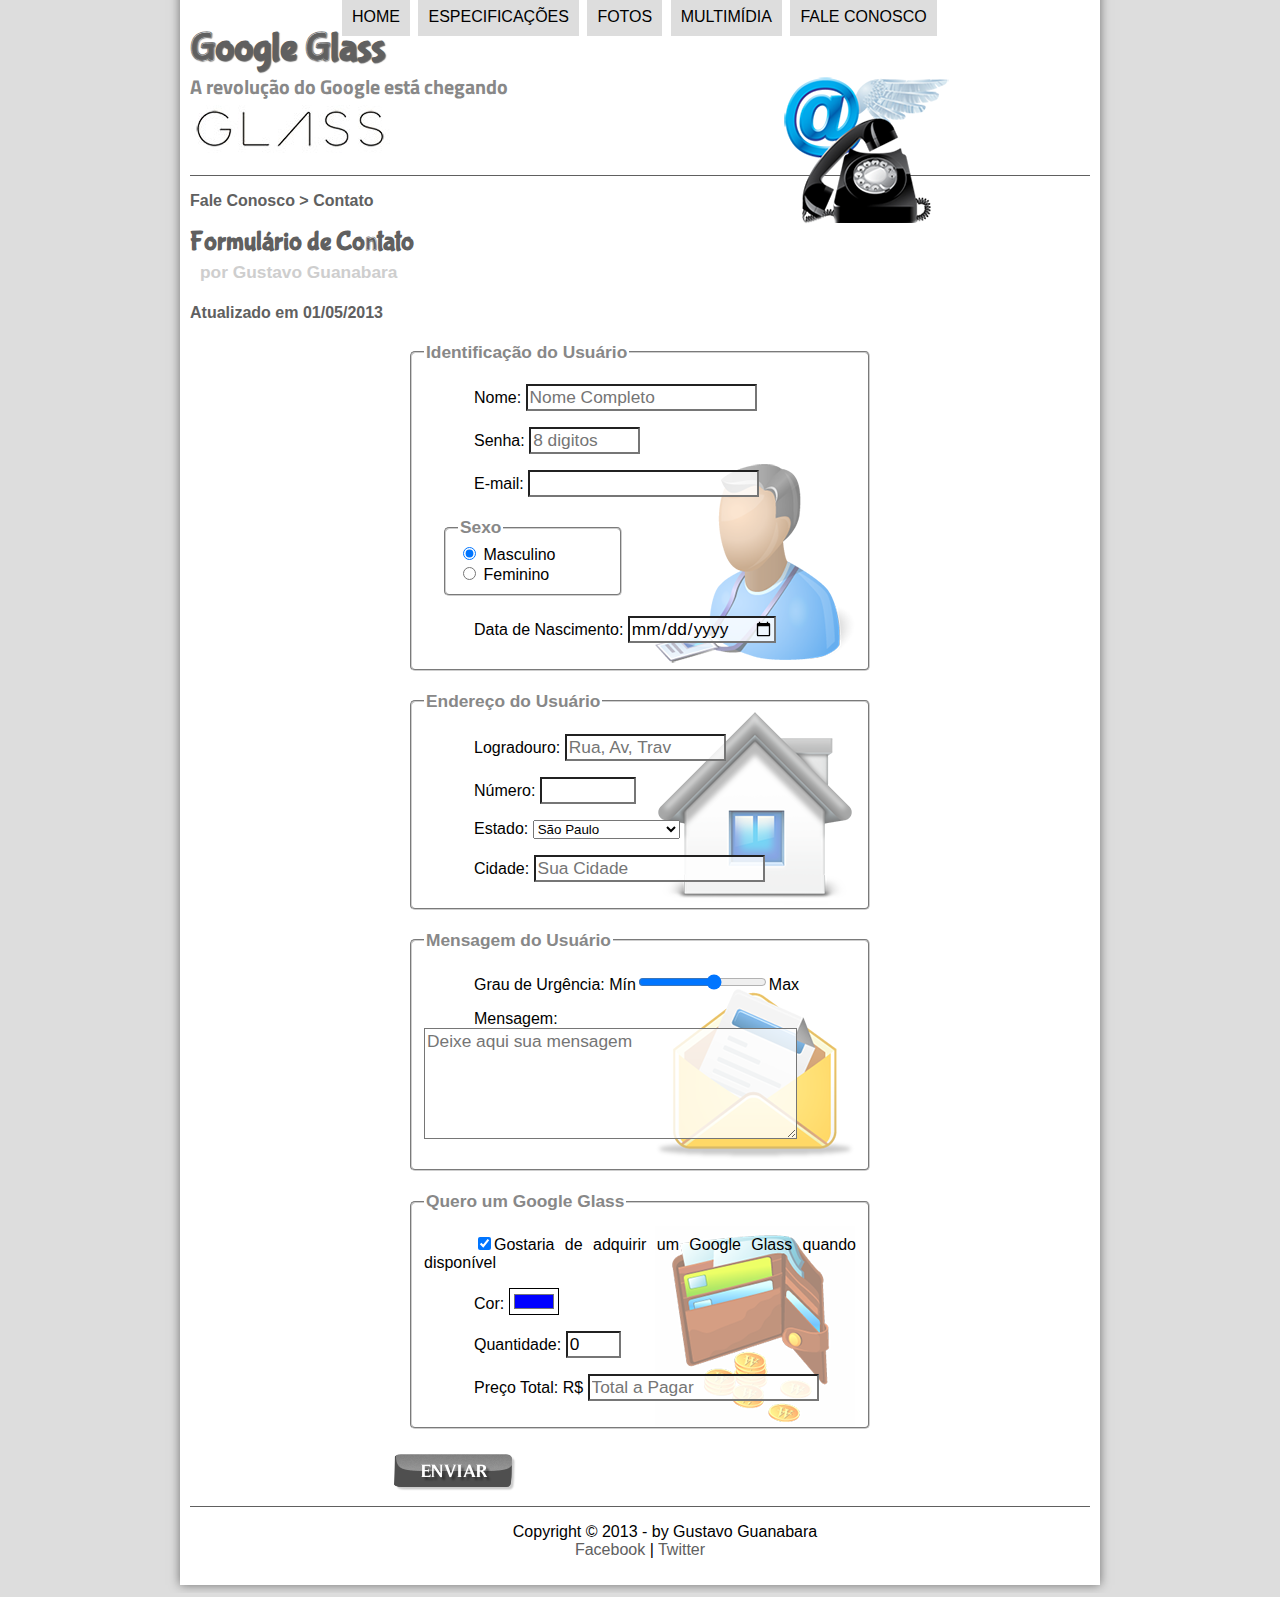
<file: projeto-glass-html5/fale-conosco.html>
<!DOCTYPE html>
<html lang="pt-br">
<head>
    <meta charset="UTF-8">
    <meta name="viewport" content="width=device-width, initial-scale=1.0">
    <title>Tudo sobre Google Glass</title>
    <link rel="stylesheet" type="text/css" href="_css/estilo.css">
    <link rel="stylesheet" href="_css/form.css">
</head>
<script src="_javascript/funcoes.js"></script>
<script>
    function calc_total() {
        var qtd = Number(document.getElementById('cQtd').value);
        tot = qtd * 1500;

        document.getElementById('cTot').value = tot;
    }
</script>
<body>
<div id="interface">
    <header id="cabecalho">
    <hgroup>
        <h1>Google Glass</h1>
        <h2>A revolução do Google está chegando</h2>
    </hgroup>

    <img id="icone" src="_imagens/contato.png">

    <nav id="menu">
        <h1>Menu Principal</h1>
        <ul type="disc">
            <li onmouseover="mudaFoto('_imagens/home.png')" onmouseout="mudaFoto('_imagens/contato.png')"><a href="index.html">Home</a></li>
            <li onmouseover="mudaFoto('_imagens/especificacoes.png')" onmouseout="mudaFoto('_imagens/contato.png')"><a href="specs.html">Especificações</a></li>
            <li onmouseover="mudaFoto('_imagens/fotos.png')" onmouseout="mudaFoto('_imagens/contato.png')"><a href="fotos.html">Fotos</a></li>
            <li onmouseover="mudaFoto('_imagens/multimidia.png')" onmouseout="mudaFoto('_imagens/contato.png')"><a href="multimidia.html">Multimídia</a></li>
            <li onmouseover="mudaFoto('_imagens/contato.png')" onmouseout="mudaFoto('_imagens/contato.png')"><a href="fale-conosco.html">Fale conosco</a></li>
        </ul>
    </nav>
    </header>
    <section id="corpo-full">
        <article id="noticia-principal">
            <header id="cabecalho-artigo">
                <hgroup>
                    <h3>Fale Conosco > Contato</h3>
                    <h1>Formulário de Contato</h1>
                    <h2>por Gustavo Guanabara</h2>
                    <h3>Atualizado em 01/05/2013</h3>
                </hgroup>
            </header>

    <form action="mailto:amdscff@gmail.com" method="post" id="fContato" oninput="calc_total();">

            <fieldset id="usuario">
                <legend>Identificação do Usuário</legend>
                    <p><label for="cNome">Nome:</label> <input type="text" name="tNome" id="cNome" size="20" maxlength="30" placeholder="Nome Completo"></p>
                    <p><label for="cSenha">Senha:</label> <input type="password" name="tSenha" id="cSenha" size="8" maxlength="8" placeholder="8 digitos">
                    <p><label for="cEmail">E-mail:</label> <input type="email" name="tEmail" id="cEmail" size="20" maxlength="40"></p>
                    <fieldset id="sexo">
                        <legend>Sexo</legend>
                            <input type="radio" name="tSexo" id="cMasc" checked> <label for="cMasc">Masculino</label><br>
                            <input type="radio" name="tSexo" id="cFem"> <label for="cFem">Feminino</label>
                        </fieldset>
                    <p><label for="cData">Data de Nascimento:</label> <input type="date" name="tdata" id="cData"> </p>
            </fieldset>
            
            <fieldset id="endereco">
                <legend>Endereço do Usuário</legend>
                    <p><label for="cRua">Logradouro:</label>  <input type="text" name="tRua" id="cRua" size="13" maxlength="80" placeholder="Rua, Av, Trav" ></p>
                    <p><label for="cNum">Número:</label> <input type="number" name="tNum" id="cNum" min="0" max="99999"></p>
                    <p><label for="cEst">Estado:</label> <Select name="tEst" id="cEst">
                        <optgroup label="Região Sudeste">
                            <option value="RJ">Rio de Janeiro</option>
                            <option value="SP" selected>São Paulo</option>
                            <option value="MG">Minas Gerais</option>
                        </optgroup>

                        <optgroup label="Região Sul">
                            <option value="PR">Paraná</option>
                            <option value="SC">Santa Catarina</option>
                            <option value="RS">Rio Grande do Sul</option>
                        </optgroup>

                    </Select> </p>
                    <p><label for="cCid">Cidade:</label> <input type="text" name="tCid" id="cCid" maxlength="40" size="20" placeholder="Sua Cidade" list="Cidades"></p>
                    <datalist id="Cidades">
                        <option value="Rio de Janeiro"></option>
                        <option value="Nova Iguaçu"></option>
                        <option value="Niterói"></option>
                        <option value="Belford Roxo"></option>
                    </datalist>
            </fieldset>
            
            <fieldset id="mensagem">
                <legend>Mensagem do Usuário</legend>
                    <p><label for="cUrg">Grau de Urgência:</label> Mín<input type="range" name="tUrg" id="cUrg" min="0" max="10" step="2">Max </p>
                    <p><label for="cMsg">Mensagem: </label> <textarea name="tMsg" id="cMsg" cols="35" rows="5" placeholder="Deixe aqui sua mensagem"></textarea></p>
            </fieldset>
            
            <fieldset id="pedido">
                <legend>Quero um Google Glass</legend>
                    <p><input type="checkbox" name="tPed" id="cPed" checked><label for="cPed">Gostaria de adquirir um Google Glass quando disponível</label></p>
                    <p><label for="cCor">Cor:</label> <input type="color" name="tCor" id="cCor" value="#0000ff"> </p>
                    <p><label for="CQtd">Quantidade:</label> <input type="number" name="tQtd" id="cQtd" min="0" max="5" value="0"> </p>
                    <p><label for="cTot">Preço Total: R$</label> <input type="text" name="tTot" id="cTot" placeholder="Total a Pagar" readonly></p>
                </fieldset>            
                
                <input type="image" src="_imagens/botao-enviar.png" name="tEnviar">
            
    </form>

    <footer id="rodape">
        <p>Copyright &copy; 2013 - by Gustavo Guanabara<br>
        <a href="http://facebook.com/cursosemvideo" target="_blank">Facebook</a> | <a href="http://twitter.com/cursosemvideo" target="_blank">Twitter</a> </p>
    </footer>
</div>
</body>
</html>
</file>
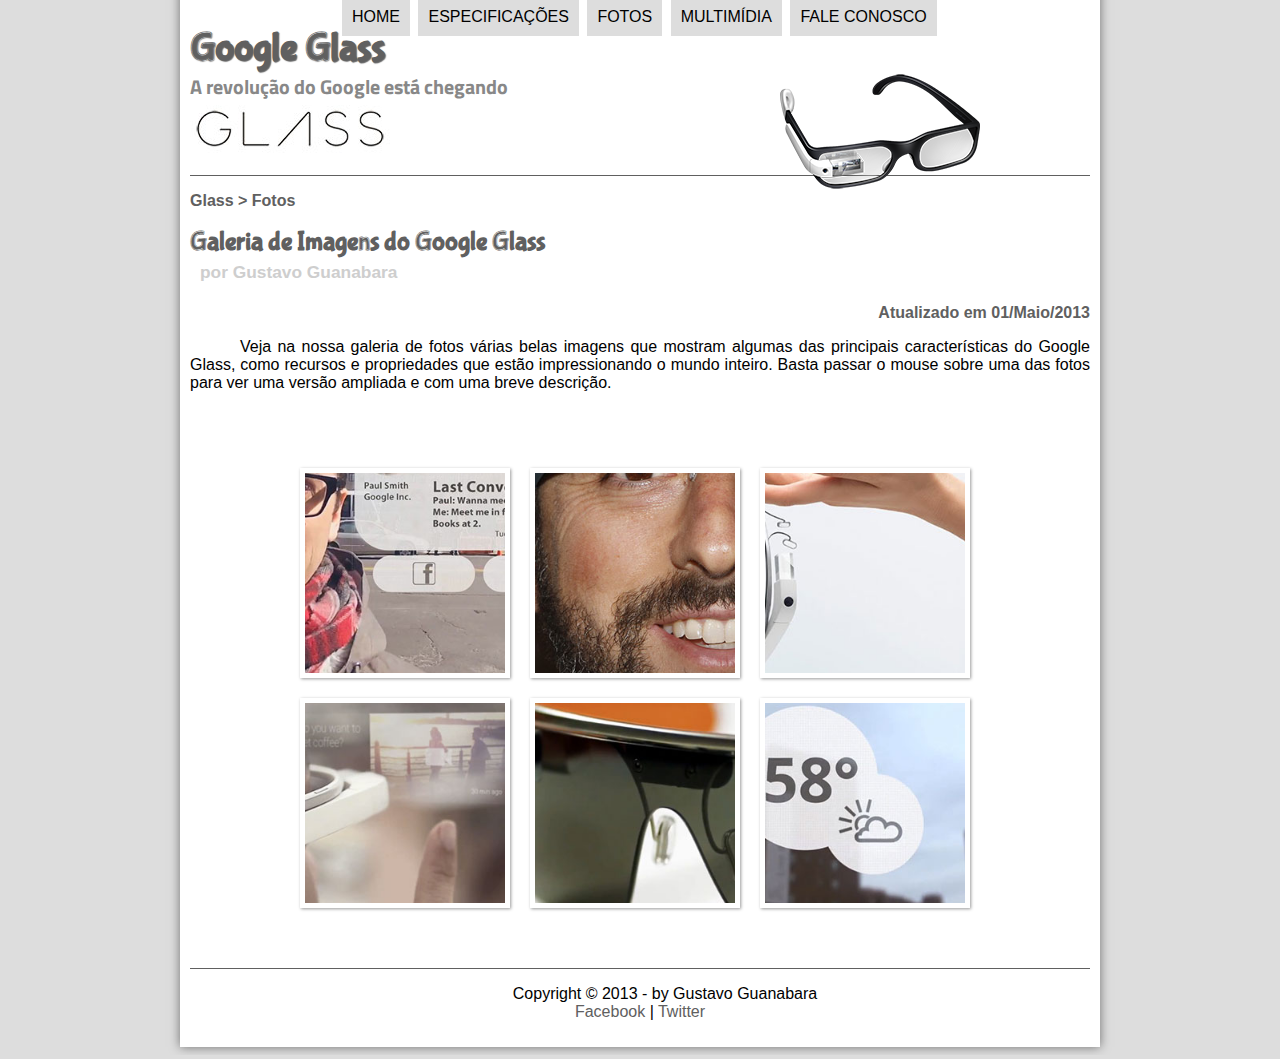
<file: projeto-glass-html5/fotos.html>
<!DOCTYPE html>
<html lang="pt-br">
<head>
    <meta charset="UTF-8">
    <meta name="viewport" content="width=device-width, initial-scale=1.0">
    <title>Tudo sobre Google Glass</title>
    <link rel="stylesheet" type="text/css" href="_css/estilo.css">
    <link rel="stylesheet" type="text/css" href="_css/fotos.css">
</head>
<script src="_javascript/funcoes.js"></script>
<body>
<div id="interface">
    <header id="cabecalho">
    <hgroup>
        <h1>Google Glass</h1>
        <h2>A revolução do Google está chegando</h2>
    </hgroup>

    <img id="icone" src="_imagens/glass-oculos-preto-peq.png">

    <nav id="menu">
        <h1>Menu Principal</h1>
        <ul type="disc">
            <li onmouseover="mudaFoto('_imagens/home.png')" onmouseout="mudaFoto('_imagens/fotos.png')"><a href="index.html">Home</a></li>
            <li onmouseover="mudaFoto('_imagens/especificacoes.png')" onmouseout="mudaFoto('_imagens/fotos.png')"><a href="specs.html">Especificações</a></li>
            <li onmouseover="mudaFoto('_imagens/fotos.png')" onmouseout="mudaFoto('_imagens/fotos.png')"><a href="fotos.html">Fotos</a></li>
            <li onmouseover="mudaFoto('_imagens/multimidia.png')" onmouseout="mudaFoto('_imagens/fotos.png')"><a href="multimidia.html">Multimídia</a></li>
            <li onmouseover="mudaFoto('_imagens/contato.png')" onmouseout="mudaFoto('_imagens/fotos.png')"><a href="fale-conosco.html">Fale conosco</a></li>
        </ul>
    </nav>
    </header>

<section id="corpo-full">
    <article>
        <article id="noticia-principal">
            <header id="cabecalho-artigo">
                <hgroup>
                    <h3>Glass > Fotos</h3>
                    <h1>Galeria de Imagens do Google Glass</h1>
                    <h2>por Gustavo Guanabara</h2>
                    <h3 class="direita">Atualizado em 01/Maio/2013</h3>
                </hgroup>
            </header>
        </article>   
    
    <p>Veja na nossa galeria de fotos várias belas imagens que mostram algumas das principais características do Google Glass, como recursos e propriedades que estão impressionando o mundo inteiro. Basta passar o mouse sobre uma das fotos para ver uma versão ampliada e com uma breve descrição.</p>
    
    <ul id="album-fotos">
        <li id="foto01"><span>Agenda e lembretes</span></li>
        <li id="foto02"><span>Sergey Brin usando o Glass</span></li>
        <li id="foto03"><span>Leve e compacto</span></li>
        <li id="foto04"><span>Sensação de uma tela de 50"</span></li>
        <li id="foto05"><span>Vários tipos de lente</span></li>
        <li id="foto06"><span>Informações importantes</span></li>
    </ul>
</section>

<footer id="rodape">
    <p>Copyright &copy; 2013 - by Gustavo Guanabara<br>
        <a href="http://facebook.com/cursosemvideo" target="_blank">Facebook</a> | <a href="http://twitter.com/cursosemvideo" target="_blank">Twitter</a> </p>
    </footer>
</div>
</body>
</html>
</file>
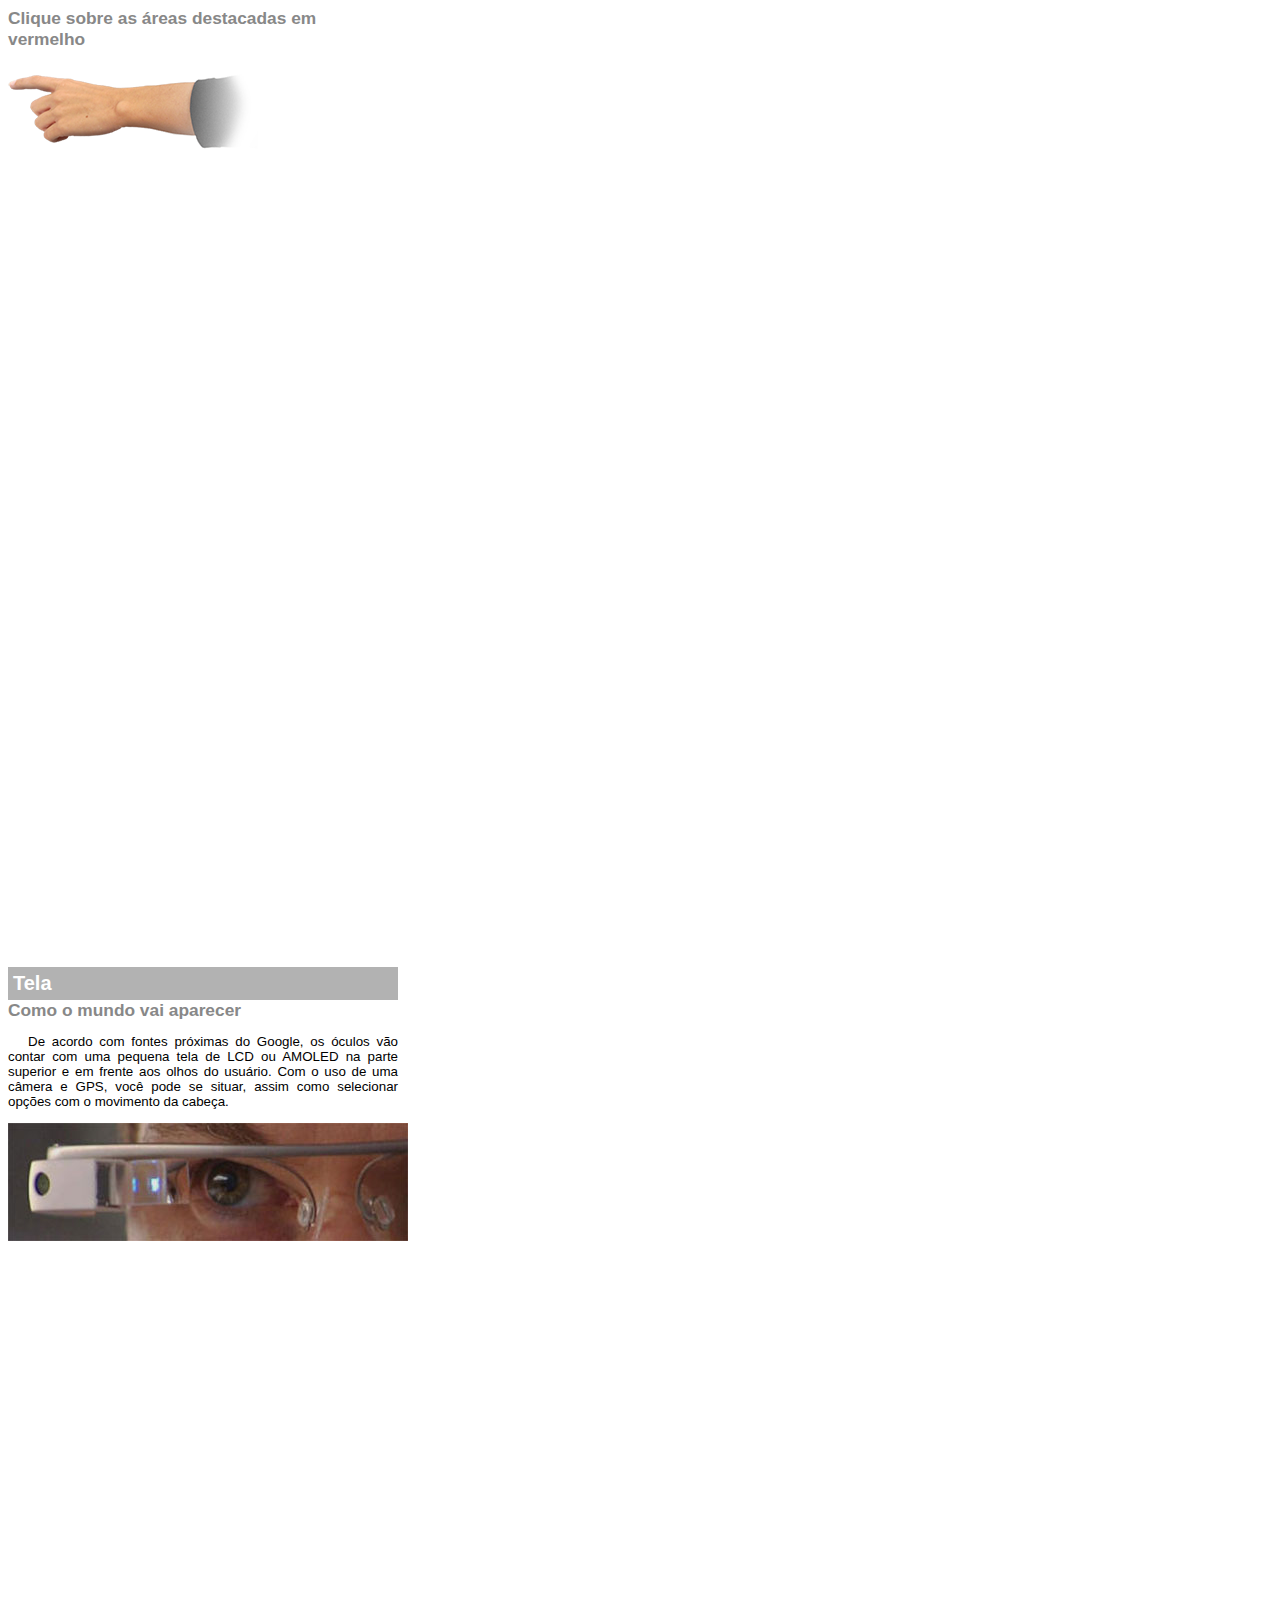
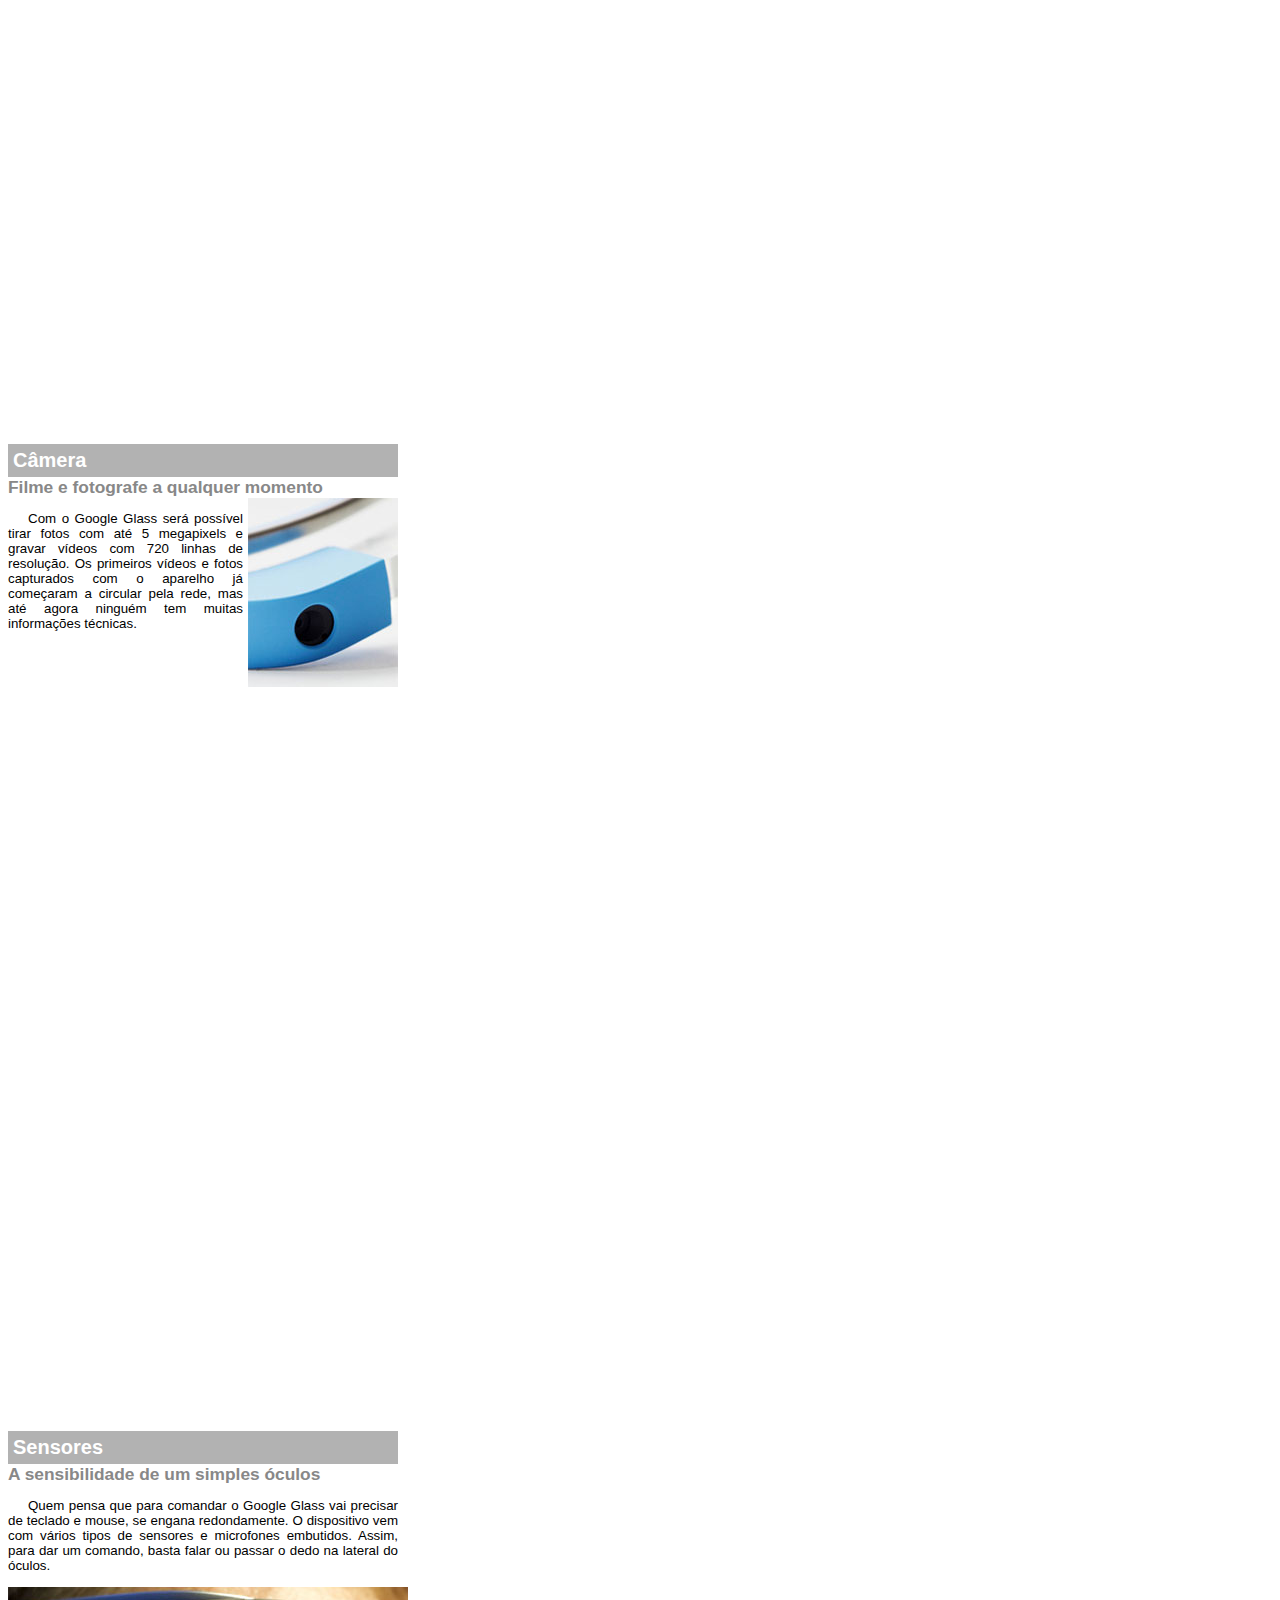
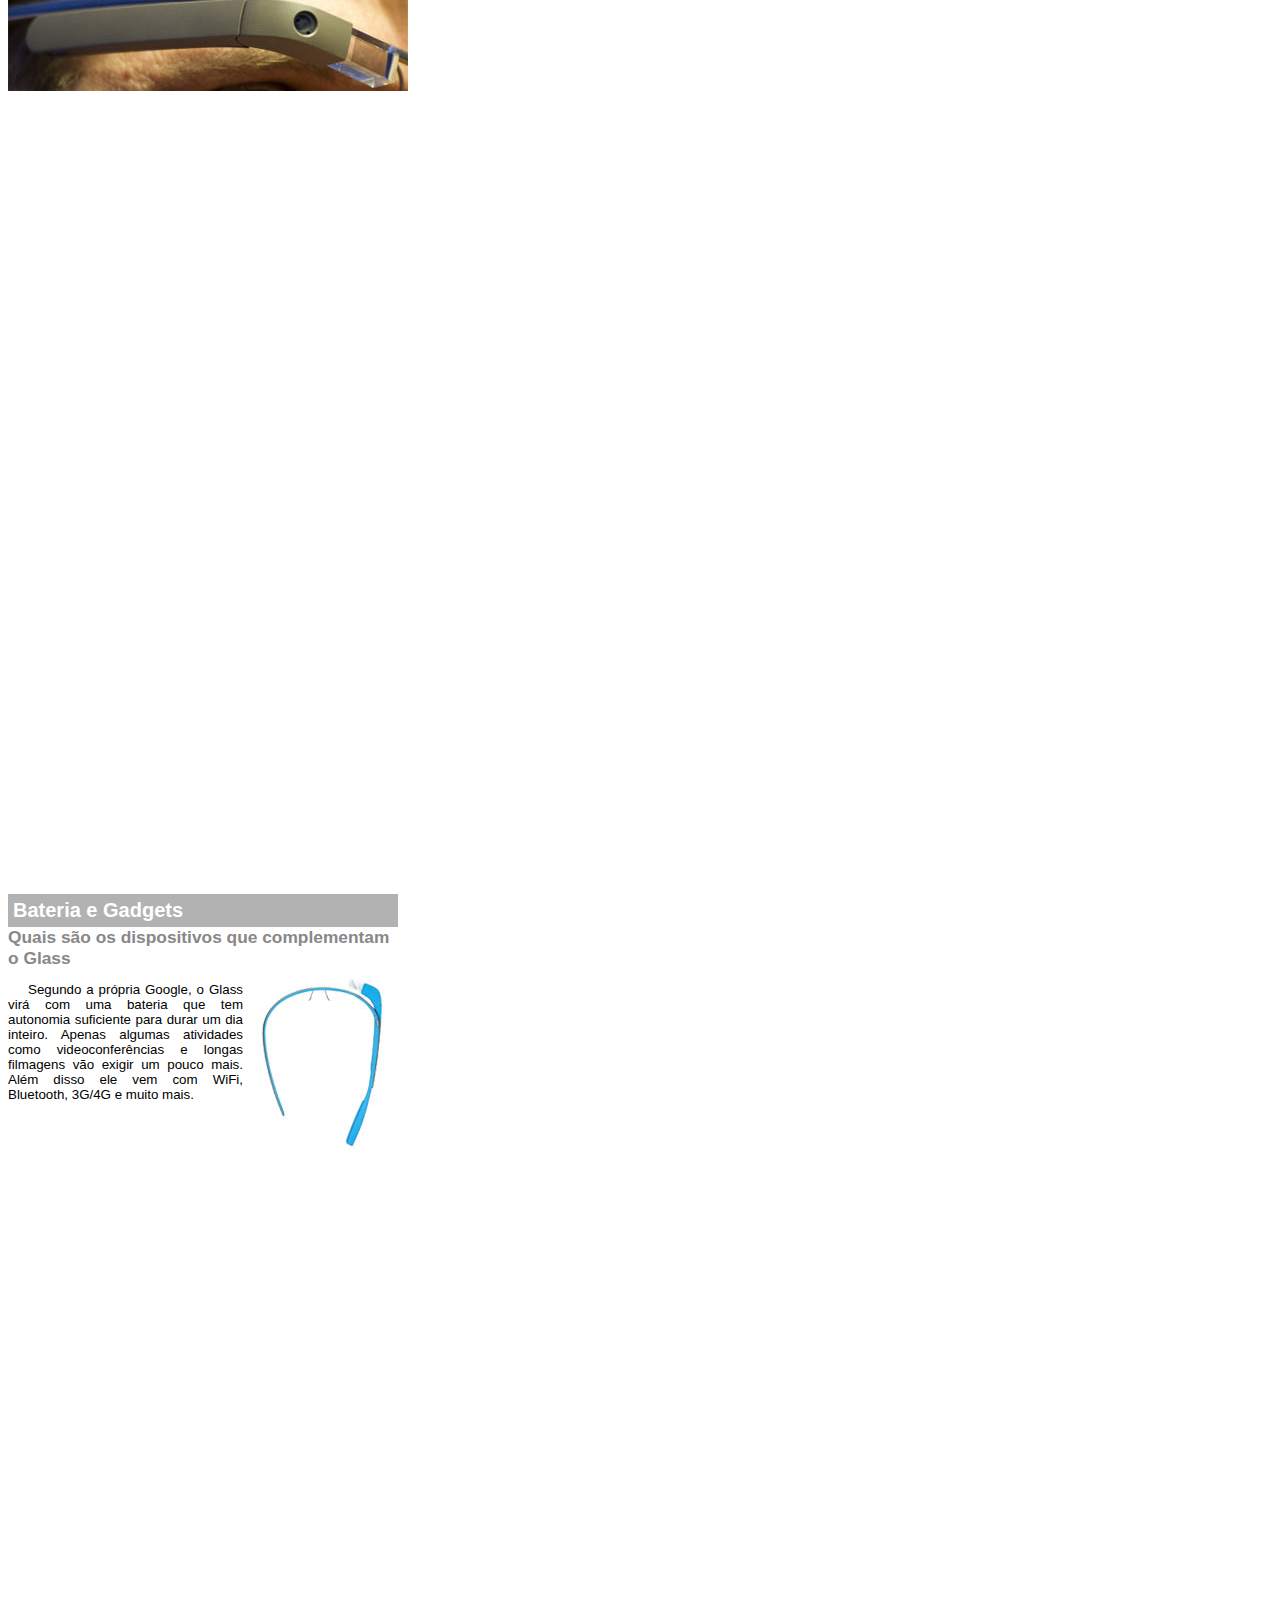
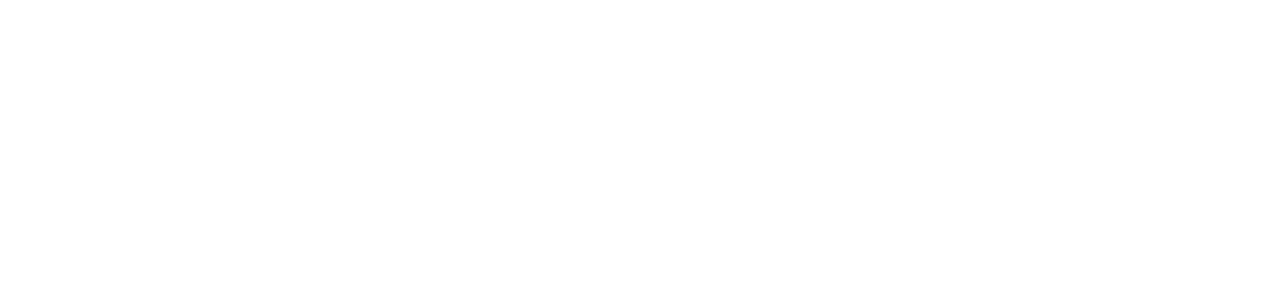
<file: projeto-glass-html5/google-glass.html>
<!DOCTYPE html>
<html lang="en">
<head>
    <meta charset="UTF-8">
    <meta name="viewport" content="width=device-width, initial-scale=1.0">
    <title>Informações sobre Google Glass</title>
    <style>
        body {
            font-family: Arial, Helvetica, sans-serif;
            font-size: 10pt;
            max-width: 390px;
            overflow: hidden;
        }
        p {
            text-align: justify;
            text-indent: 20px;
        }
        article h1 {
            font-size: 15pt;
            color: #ffffff;
            background-color: rgba(0,0,0,.3);
            padding: 5px;
            margin: 0px;
        }
        article h2 {
            font-size: 13pt;
            color: #888888;
            margin: 0px;
        }
        article {
            margin-bottom: 800px;
        }
        img.img-dir {
            display: block;
            float: right;
            margin-left: 5px;
        }
    </style>
</head>
<body>
    <article id="topo">
        <header>
            <h2>Clique sobre as áreas destacadas em vermelho</h2>
        </header>
        <img src="_imagens/mao.png" alt="Mão apontando para a esquerda">
    </article>

<article id="tela">
    <header>
        <h1>Tela</h1>
        <h2>Como o mundo vai aparecer</h2>
    </header>
    <p>De acordo com fontes próximas do Google, os óculos vão contar com uma pequena tela de LCD ou AMOLED na parte superior e em frente aos olhos do usuário. Com o uso de uma câmera e GPS, você pode se situar, assim como selecionar opções com o movimento da cabeça.</p>
    <img src="_imagens/det-tela.jpg" alt="Tela do google glass">
</article>

<article id="camera">
    <header>
        <h1>Câmera</h1>
        <h2>Filme e fotografe a qualquer momento</h2>
    </header>
    <img src="_imagens/det-camera.jpg" class=img-dir alt="camera google glass">
    <p>Com o Google Glass será possível tirar fotos com até 5 megapixels e gravar vídeos com 720 linhas de resolução. Os primeiros vídeos e fotos capturados com o aparelho já começaram a circular pela rede, mas até agora ninguém tem muitas informações técnicas.</p>
</article>

<article id="sensores">
    <header>
        <h1>Sensores</h1>
        <h2>A sensibilidade de um simples óculos</h2>
    </header>
    <p>Quem pensa que para comandar o Google Glass vai precisar de teclado e mouse, se engana redondamente. O dispositivo vem com vários tipos de sensores e microfones embutidos. Assim, para dar um comando, basta falar ou passar o dedo na lateral do óculos.</p>
    <img src="_imagens/det-touch.jpg" alt="sensores do google glass">
</article>

<article id="gadgets">
    <header>
        <h1>Bateria e Gadgets</h1>
        <h2>Quais são os dispositivos que complementam o Glass</h2>
    </header>
    <img src="_imagens/det-bateria.jpg" class=img-dir alt="bateria e gadgets do google glass">
    <p>Segundo a própria Google, o Glass virá com uma bateria que tem autonomia suficiente para durar um dia inteiro. Apenas algumas atividades como videoconferências e longas filmagens vão exigir um pouco mais. Além disso ele vem com WiFi, Bluetooth, 3G/4G e muito mais.</p>
</article>
    
</body>
</html>
</file>
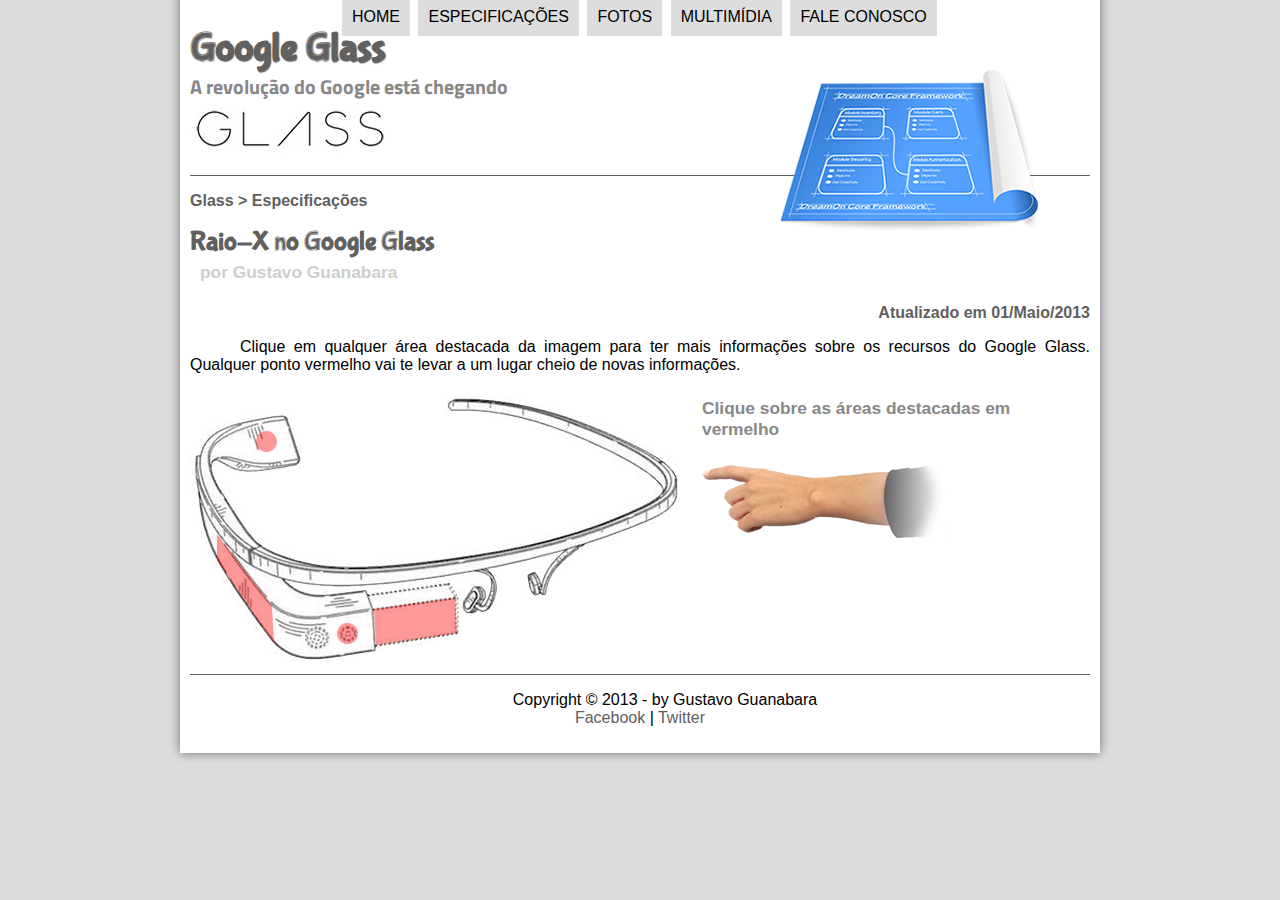
<file: projeto-glass-html5/specs.html>
<!DOCTYPE html>
<html lang="pt-br">
<head>
    <meta charset="UTF-8">
    <meta name="viewport" content="width=device-width, initial-scale=1.0">
    <title>Informações sobre Google Glass</title>
    <link rel="stylesheet" type="text/css" href="_css/estilo.css">
    <link rel="stylesheet" type="text/css" href="_css/specs.css">
</head>
<script src="_javascript/funcoes.js"></script>
<body>
<div id="interface">
    <header id="cabecalho">
    <hgroup>
        <h1>Google Glass</h1>
        <h2>A revolução do Google está chegando</h2>
    </hgroup>

    <img id="icone" src="_imagens/especificacoes.png">

    <nav id="menu">
        <h1>Menu Principal</h1>
        <ul type="disc">
            <li onmouseover="mudaFoto('_imagens/home.png')" onmouseout="mudaFoto('_imagens/especificacoes.png')"><a href="index.html">Home</a></li>
            <li onmouseover="mudaFoto('_imagens/especificacoes.png')" onmouseout="mudaFoto('_imagens/especificacoes.png')"><a href="specs.html">Especificações</a></li>
            <li onmouseover="mudaFoto('_imagens/fotos.png')" onmouseout="mudaFoto('_imagens/especificacoes.png')"><a href="fotos.html">Fotos</a></li>
            <li onmouseover="mudaFoto('_imagens/multimidia.png')" onmouseout="mudaFoto('_imagens/especificacoes.png')"><a href="multimidia.html">Multimídia</a></li>
            <li onmouseover="mudaFoto('_imagens/contato.png')" onmouseout="mudaFoto('_imagens/especificacoes.png')"><a href="fale-conosco.html">Fale conosco</a></li>
        </ul>
    </nav>
    </header>

<section id="corpo-full">
    <article id="noticia-principal">
        <header id="cabecalho-artigo">
            <hgroup>
                <h3>Glass > Especificações</h3>
                <h1>Raio-X no Google Glass</h1>
                <h2>por Gustavo Guanabara</h2>
                <h3 class="direita">Atualizado em 01/Maio/2013</h3>
            </hgroup>
        </header>
    </article>    
    
    <p>Clique em qualquer área destacada da imagem para ter mais informações sobre os recursos do Google Glass. Qualquer ponto vermelho vai te levar a um lugar cheio de novas informações.</p>
    
    <section id="conteudo">
        <img src="_imagens/glass-esquema-marcado.jpg" usemap="#meumapa">
        <map name="meumapa">
            <area shape="rect" coords="185,220,265,243" href="google-glass.html#tela" target="janela">
            <area shape="circle" coords="158,244,10" href="google-glass.html#camera" target="janela">
            <area shape="circle" coords="75,51,10" href="google-glass.html#gadgets" target="janela">
            <area shape="poly" coords="28,146,80,217,83,249,25,184" href="google-glass.html#sensores" target="janela">

        </map>
        <iframe src="google-glass.html" name="janela" id="frame-spec"></iframe>
    </section>
</section>

<footer id="rodape">
    <p>Copyright &copy; 2013 - by Gustavo Guanabara<br>
        <a href="http://facebook.com/cursosemvideo" target="_blank">Facebook</a> | <a href="http://twitter.com/cursosemvideo" target="_blank">Twitter</a> </p>
    </footer>
</div>
</body>
</html>
</file>
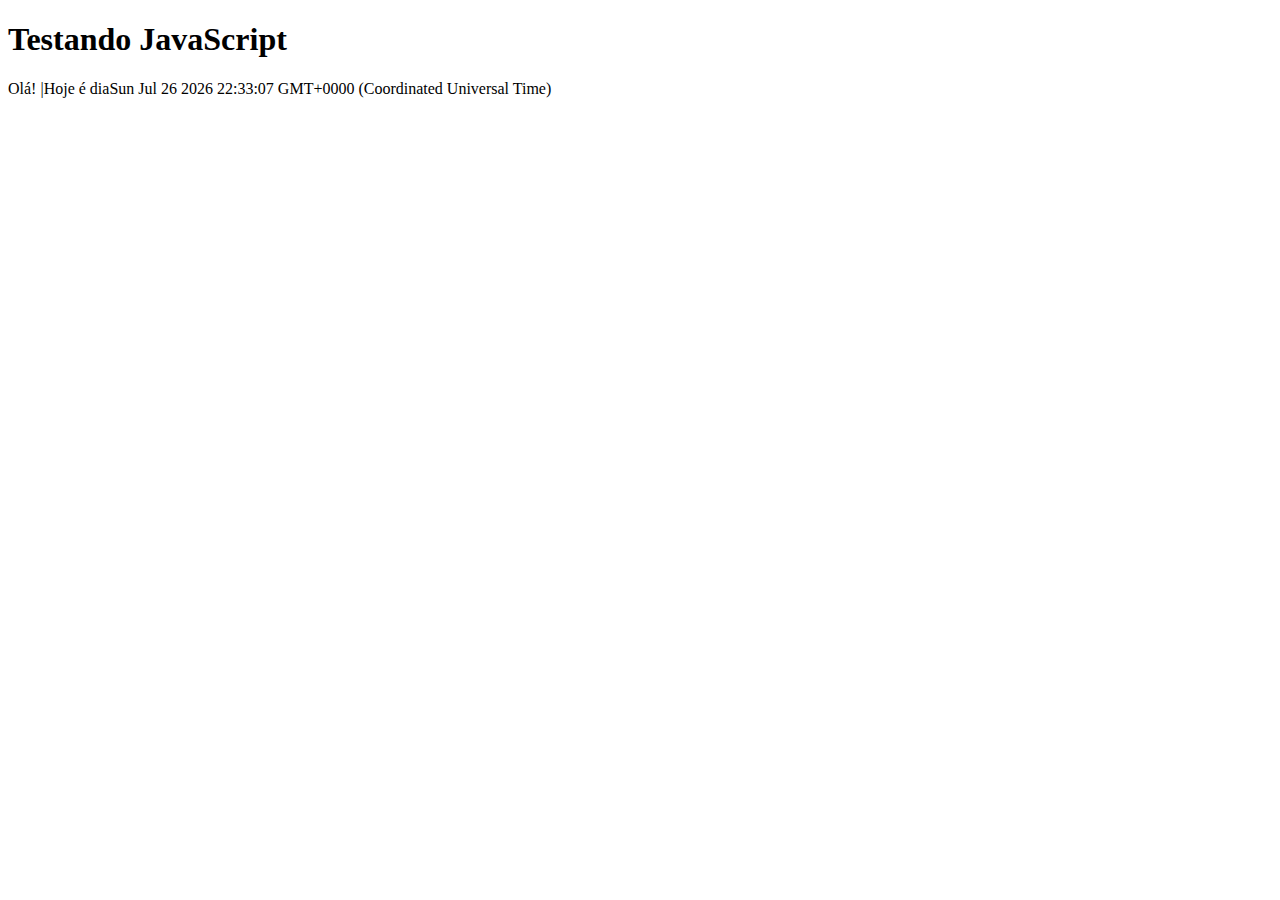
<file: projeto-glass-html5/testejs.html>
<!DOCTYPE html>
<html lang="pt-br">
<head>
    <meta charset="UTF-8">
    <meta name="viewport" content="width=device-width, initial-scale=1.0">
    <title>Teste JavaScript</title>
</head>
<body>
    <h1>Testando JavaScript</h1>
    <script>
        document.write("Olá! |Hoje é dia" + Date());
    </script>
    
</body>
</html>
</file>
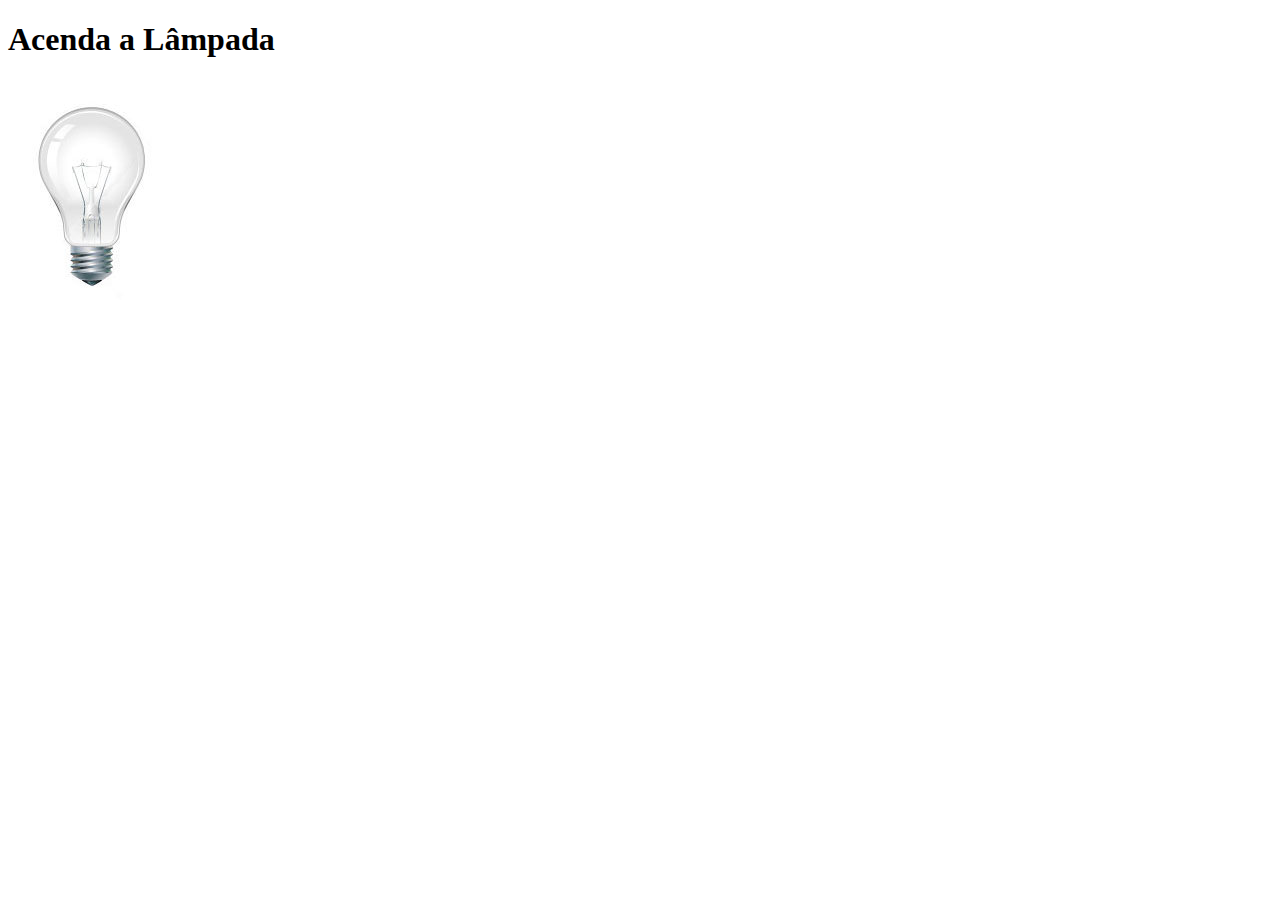
<file: projeto-glass-html5/testejs02.html>
<!DOCTYPE html>
<html lang="pt-br">
<head>
    <meta charset="UTF-8">
    <meta name="viewport" content="width=device-width, initial-scale=1.0">
    <title>Teste JavaScript</title>
    <script>
        function acendeLampada() {
            document.getElementById('luz').src="_imagens/lampada-acesa.jpg"
        }

        function apagaLampada() {
            document.getElementById("luz").src="_imagens/lampada-apagada.jpg"
        }

        function lampadaQuebrada() {
            document.getElementById("luz").src="_imagens/lampada-quebrada.jpg"
        }


    </script>
</head>
<body>
    <h1>Acenda a Lâmpada</h1>
    <img id="luz" src="_imagens/lampada-apagada.jpg" onmousemove="acendeLampada()" onmouseout="apagaLampada()" onclick="lampadaQuebrada()">    
</body>
</html>
</file>
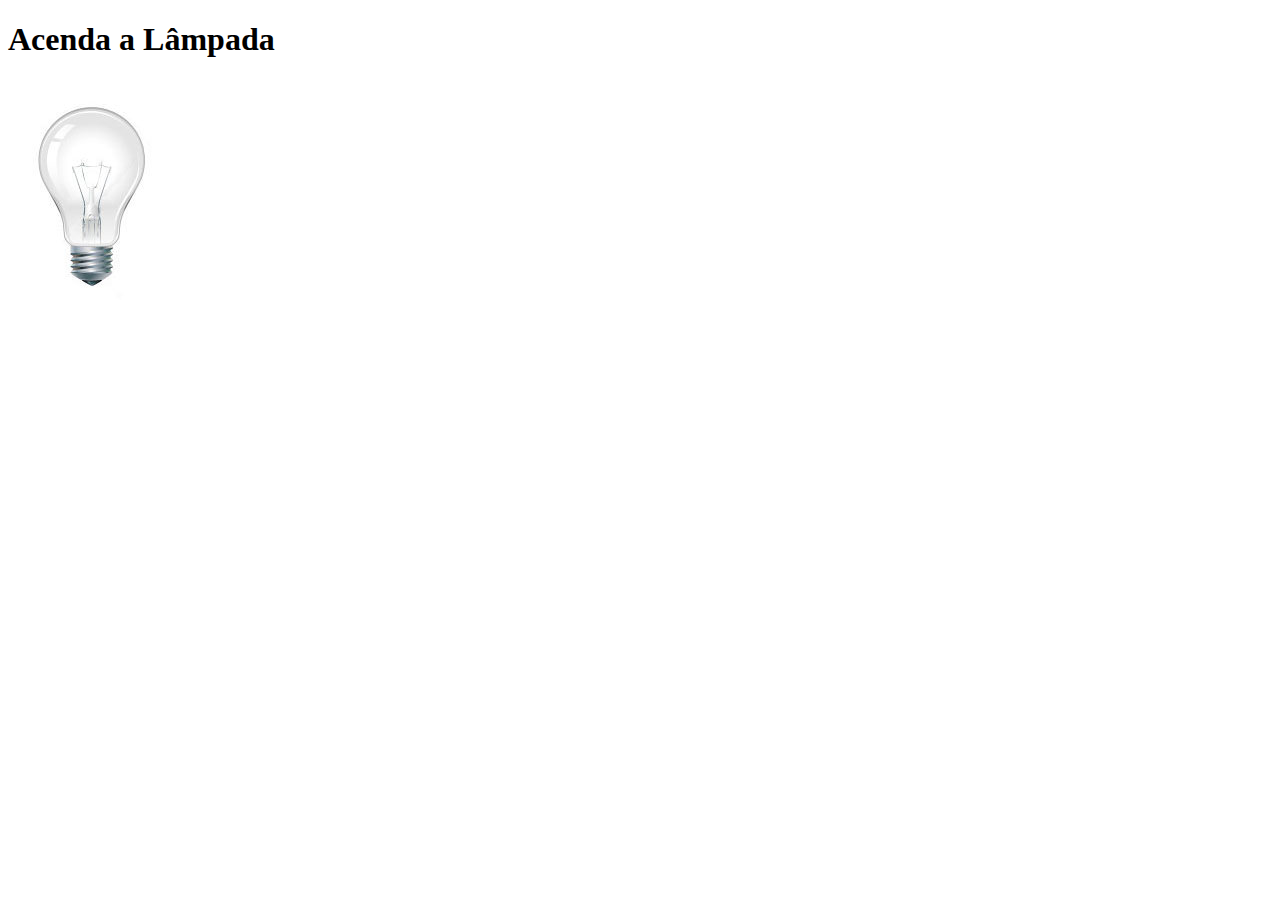
<file: projeto-glass-html5/testejs03.html>
<!DOCTYPE html>
<html lang="pt-br">
<head>
    <meta charset="UTF-8">
    <meta name="viewport" content="width=device-width, initial-scale=1.0">
    <title>Teste JavaScript</title>
    <script>
        var quebrada = false;
        function mudaLampada(tipo) {
            if(tipo == 1) {
                arquivo = "_imagens/lampada-acesa.jpg";
            }
            if (tipo == 2) {
                arquivo = "_imagens/lampada-apagada.jpg";
            }
            if (tipo == 3) {
                arquivo = "_imagens/lampada-quebrada.jpg";              
            }
            if (!quebrada) {
               document.getElementById('luz').src = arquivo;
            }
               if (tipo == 3) {
                  quebrada = true;
            }
        }
    
    </script>
</head>
<body>
    <h1>Acenda a Lâmpada</h1>
    <img id="luz" src="_imagens/lampada-apagada.jpg" onmousemove="mudaLampada(1)" onmouseout="mudaLampada(2)" onclick="mudaLampada(3)">    
</body>
</html>
</file>
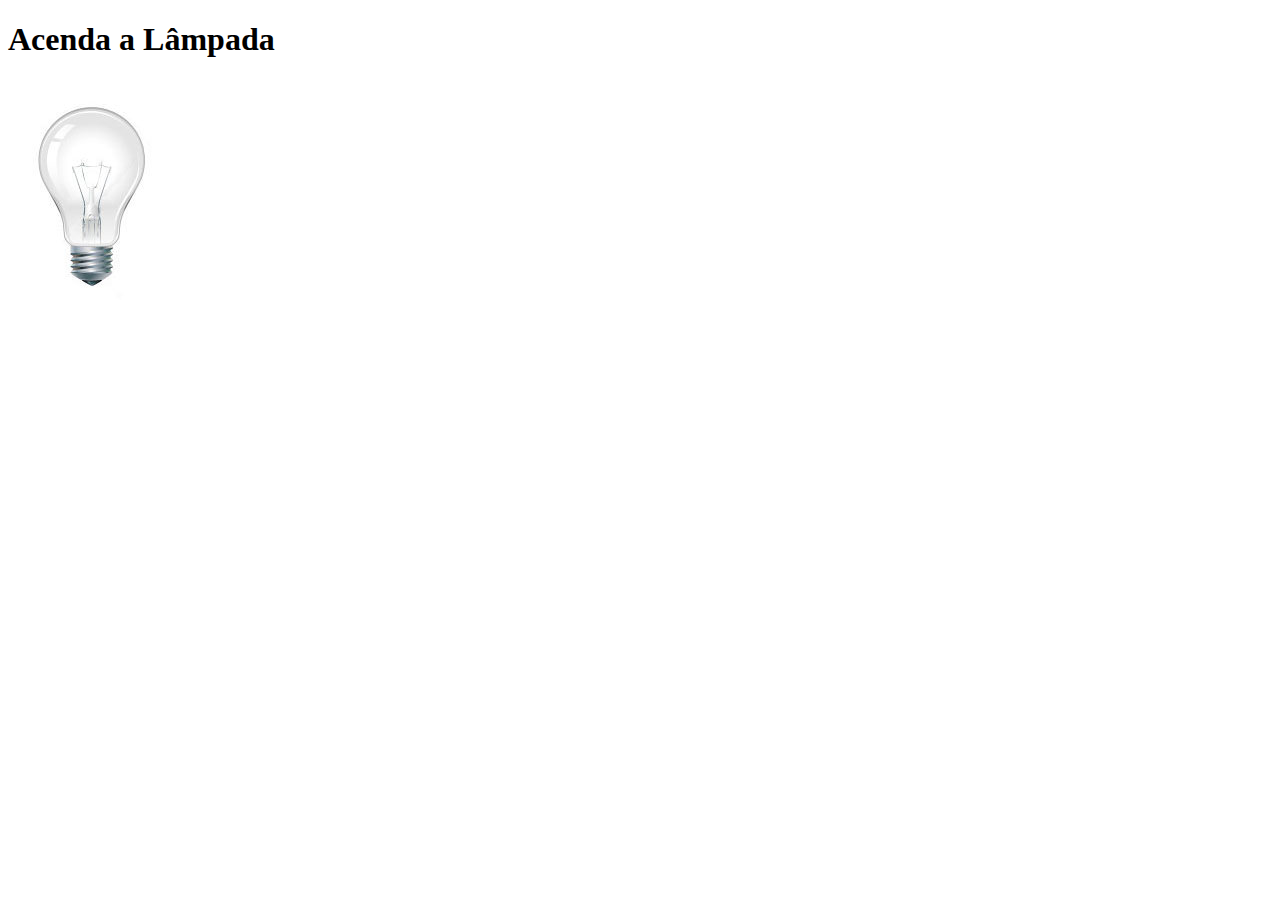
<file: projeto-glass-html5/testejs04.html>
<!DOCTYPE html>
<html lang="pt-br">
<head>
    <meta charset="UTF-8">
    <meta name="viewport" content="width=device-width, initial-scale=1.0">
    <title>Teste JavaScript</title>
    <script>
        var quebrada = false;
        function mudaLampada(tipo) {
            
            if (!quebrada) {
               document.getElementById('luz').src = "_imagens/" + tipo + ".jpg";
            }
               if (tipo == 'lampada-quebrada') {
                  quebrada = true;
            }
        }
    
    </script>
</head>
<body>
    <h1>Acenda a Lâmpada</h1>
    <img id="luz" src="_imagens/lampada-apagada.jpg" onmousemove="mudaLampada('lampada-acesa')" onmouseout="mudaLampada('lampada-apagada')" onclick="mudaLampada(lampada-quebrada)">    
</body>
</html>
</file>
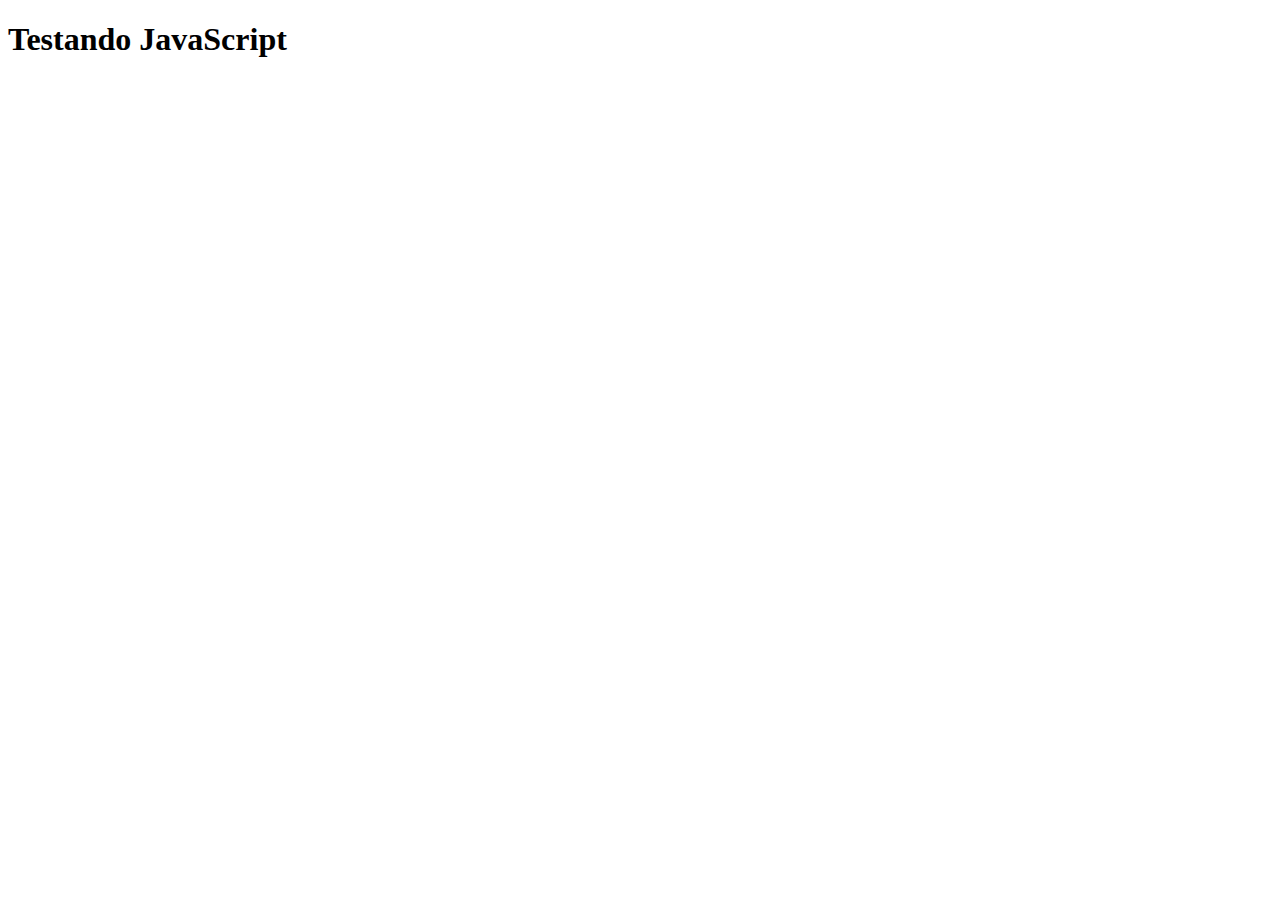
<file: projeto-glass-html5/_css/testejs.html>
<!DOCTYPE html>
<html lang="en">
<head>
    <meta charset="UTF-8">
    <meta name="viewport" content="width=device-width, initial-scale=1.0">
    <title>Document</title>
</head>
<body>
    <h1>Testando JavaScript</h1>
    <script>
        document.alert("Olá! |Hoje é dia" + Date());
    </script>
    
</body>
</html>
</file>
<file: projeto-glass-html5/_css/estilo.css>
@charset "utf-8";
@import url('https://fonts.googleapis.com/css2?family=Titillium+Web&display=swap');
@font-face {
    font-family: 'FonteLogo';
    src: url(../_fonts/bubblegum-sans-regular.otf);
}

body {
    font-family: Arial, sans-serif ;
    background-color: #dddddd;
    color: rgba(0,0,0,1);
}

div#interface {
    width: 900px;
    background-color: #ffffff;
    margin: -20px auto 0px auto;
    box-shadow: 0px 0px 10px rgba(0, 0, 0, 0.505);
    padding: 10px;

}
p {
    text-align: justify;
    text-indent: 50px;
}

a {
    color: #606060;
    text-decoration: none;
}

a:hover {
    text-decoration: underline;
}

header#cabecalho img#icone {
    position: absolute;
    left: 780px;
    top: 70px;
}

header#cabecalho {
    border-bottom: 1px #606060 solid;
    height: 150px;
    background: url(../_imagens/glass-logo-peq.jpg) no-repeat 0px 80px;

}

header#cabecalho h1 {
    font-family: 'FonteLogo', Helvetica, sans-serif;
    font-size: 30pt;
    color: #606060;
    text-shadow: 1px 1px 1px rgba(0, 0, 0, 0.6);
    padding: 0px;
    margin-bottom: 0px;
}

header#cabecalho h2 {
    font-family: 'Titillium Web', sans-serif;
    color: #888888;
    font-size: 15pt;
    padding: 0px;
    margin-top: 0px;

}

/* Formatação de imagens com legendas */

figure.foto-legenda {
    position: relative;
    border: 8px solid white;
    box-shadow: 1px 1px 4px black;

}

figure.foto-legenda img {
    width: 100%;
    height: 100%;
}

figure.foto-legenda figcaption {
    opacity: 0;
    position: absolute;
    top: 0px;
    background-color: rgba(0, 0, 0, .4);
    color: white;
    width: 100%;
    height: 100%;
    padding: 10px;
    box-sizing: border-box;
    transition: opacity 1s;

}

figure.foto-legenda:hover figcaption {
    opacity: 1;

}

/* Formatação do menu */

nav#menu {
    display: block;
}

nav#menu ul {
    list-style: none;
    text-transform: uppercase;
    position: absolute;
    top: -20px;
    left: 300px;
}

nav#menu li {
    display: inline-block;
    background-color: #dddddd;
    padding: 10px;
    margin: 2px;
    -webkit-transition: background-color 1s;
    -moz-transition: background-color 1s;
    -o-transition: background-color 1s;
    -ms-transition: background-color 1s;
    transition: background-color 1s;

}

nav#menu li:hover {
    background-color: #606060;

}

nav#menu h1 {
    display: none;

}

nav#menu a {
    color: #000000;
    text-decoration: none;

}

nav#menu a:hover {
    color: white;
    text-decoration: underline;
}

section#corpo {
    display: block;
    width: 500px;
    float: left;
    border-right: 1px solid #606060;
    padding-right: 15px;
}

article#noticia-principal h2 {
    font-size: 13pt;
    color: #606060;
    background-color: #dddddd;
    padding: 5px 0px 5px 10px;
    margin: 10px 0px 10px opx;
}

header#cabecalho-artigo h1 {
    font-family: 'FonteLogo', sans-serif;
    font-size: 20pt;
    color: #606060;
    margin: 0px;
    margin-top: 0px;
}

.direita {
    text-align: right;
}

header#cabecalho-artigo h2 {
    font-size: 13pt;
    color: #cecece;
    background-color: #ffffff;
    margin: 0px;
}

header#cabecalho-artigo h3 {
    font-size: 12pt;
    color: #606060;

}

table#tabelaspec {
    border: 1px solid #606060;
    border-spacing: 0px;
    margin-left: auto;
    margin-right: auto;
    
}

table#tabelaspec tr {
    

}

table#tabelaspec td {
    border: 1px solid #606060;
    padding: 10px;
    text-align: center;
    vertical-align: middle;
}

table#tabelaspec td.ce {
    color: #ffffff;
    background-color: #606060;
    vertical-align: top;
    font-weight: bold;
}

table#tabelaspec td.cd {
    background-color: #cecece;
}

table#tabelaspec caption {
    color: #888888;
    font-size: 13pt;
    font-weight: bolder;
}

table#tabelaspec caption span {
    display: block;
    float: right;
    color: #000000;
    font-size: 8pt;
    margin-top: 10px;

}

video#filme {
    position: relative;
    max-width: 100%;
}

aside#lateral {
    display: block;
    width: 350px;
    float: right;
    background-color: #dddddd;
    padding: 10px;
    margin-top: 10px;
    box-shadow: 2px 2px 2px rgba(0,0,0,.5);
}

aside#lateral h1 {
    font-family: 'FonteLogo', sans-serif;
    font-size: 20pt;
    color: #606060;
    margin-top: 0px;
}

aside#lateral h2 {
    background-color: #606060;
    font-size: 13pt;
    color: #ffffff;
    padding: 5px;
}

footer#rodape {
    clear: both;
    border-top: 1px solid #606060;
}

footer#rodape p {
    text-align: center;
}
</file>
<file: projeto-glass-html5/_css/form.css>
@charset "UTF-8";

form {
    width: 500px;
    margin: auto;
}

input, textarea {
    font-family: sans-serif;
    font-weight: normal;
    font-size: 13pt;
    background-color: rgba(255,255,255,.8);
}

input:hover, textarea:hover {
    background-color: #dddddd ;
}

legend {
    color: #888888;
    font-weight: bold;
    font-size: 13pt;
    font-family: sans-serif;
}

fieldset {
    border-color: #cecece;
    border-radius: 5px;
    margin: 20px;
}

fieldset#sexo {
    width: 150px;
}

fieldset#usuario {
    background: url("../_imagens/icone-contato.png") no-repeat 95% 95%;
}

fieldset#endereco {
    background: url("../_imagens/icone-endereco.png") no-repeat 95% 95%;
}

fieldset#mensagem {
    background: url("../_imagens/icone-mensagem.png") no-repeat 95% 95%;
}

fieldset#pedido {
    background: url("../_imagens/icone-pagamento.png") no-repeat 95% 95%;
}
</file>
<file: projeto-glass-html5/_css/fotos.css>
@charset "utf-8";

ul#album-fotos {
    width: 700px;
    margin:  0 auto;
    padding: 50px;
    overflow: hidden;
    list-style: none;
}

ul#album-fotos li {
    float: left;
    width: 200px;
    height: 200px;
    margin: 10px;
    border: 5px solid #ffffff;
    background-color: #ffffff;
    box-shadow: 1px 1px 3px rgba(0,0,0,.4);
    -webkit-transition: all .3s ease-in;

}

ul#album-fotos li span{
    opacity: 0;
    color: #ffffff;
    text-shadow: 1px 1px 1px #000000;
    background-color: rgba(0,0,0,.3);
    font-size: 9pt;
    line-height: 370px;
    padding: 5px;
}

ul#album-fotos li:hover {
    -webkit-transform: scale(1.5) ;
}

ul#album-fotos li:hover span {
    opacity: 1;
}

ul#album-fotos li#foto01 {
    background: url(../_imagens/galeria-01.jpg) no-repeat;
    background-position: 50% 50%;
    background-size: 400px 400px;
    background-color: #ffffff;
}

ul#album-fotos li#foto01:hover {
    background-position: 0px 0px;
    background-size: 200px 200px;

}

ul#album-fotos li#foto02 {
    background: url(../_imagens/galeria-02.jpg) no-repeat;
    background-position: 50% 50%;
    background-size: 400px 400px;
    background-color: #ffffff;
}

ul#album-fotos li#foto02:hover {
    background-position: 0px 0px;
    background-size: 200px 200px;
}

ul#album-fotos li#foto03 {
    background: url(../_imagens/galeria-03.jpg) no-repeat;
    background-position: 50% 50%;
    background-size: 400px 400px;
    background-color: #ffffff;
}

ul#album-fotos li#foto03:hover {
    background-position: 0px 0px;
    background-size: 200px 200px;
}

ul#album-fotos li#foto04 {
    background: url(../_imagens/galeria-04.jpg) no-repeat;
    background-position: 50% 50%;
    background-size: 400px 400px;
    background-color: #ffffff;
}

ul#album-fotos li#foto04:hover {
    background-position: 0px 0px;
    background-size: 200px 200px;
}

ul#album-fotos li#foto05 {
    background: url(../_imagens/galeria-05.jpg) no-repeat;
    background-position: 50% 50%;
    background-size: 400px 400px;
    background-color: #ffffff;
}

ul#album-fotos li#foto05:hover {
    background-position: 0px 0px;
    background-size: 200px 200px;
}

ul#album-fotos li#foto06 {
    background: url(../_imagens/galeria-06.jpg) no-repeat;
    background-position: 50% 50%;
    background-size: 400px 400px;
    background-color: #ffffff;
}

ul#album-fotos li#foto06:hover {
    background-position: 0px 0px;
    background-size: 200px 200px;
}
</file>
<file: projeto-glass-html5/_css/specs.css>
@charset "utf-8";

section#conteudo {
    width: 1000px;
    margin: auto;
}

iframe#frame-spec {
    width: 400px;
    height: 280px;
    border: none;
    overflow: hidden;    
}

iframe#frame-spec::-webkit-scrollbar {
    display: none;    
}
</file>
